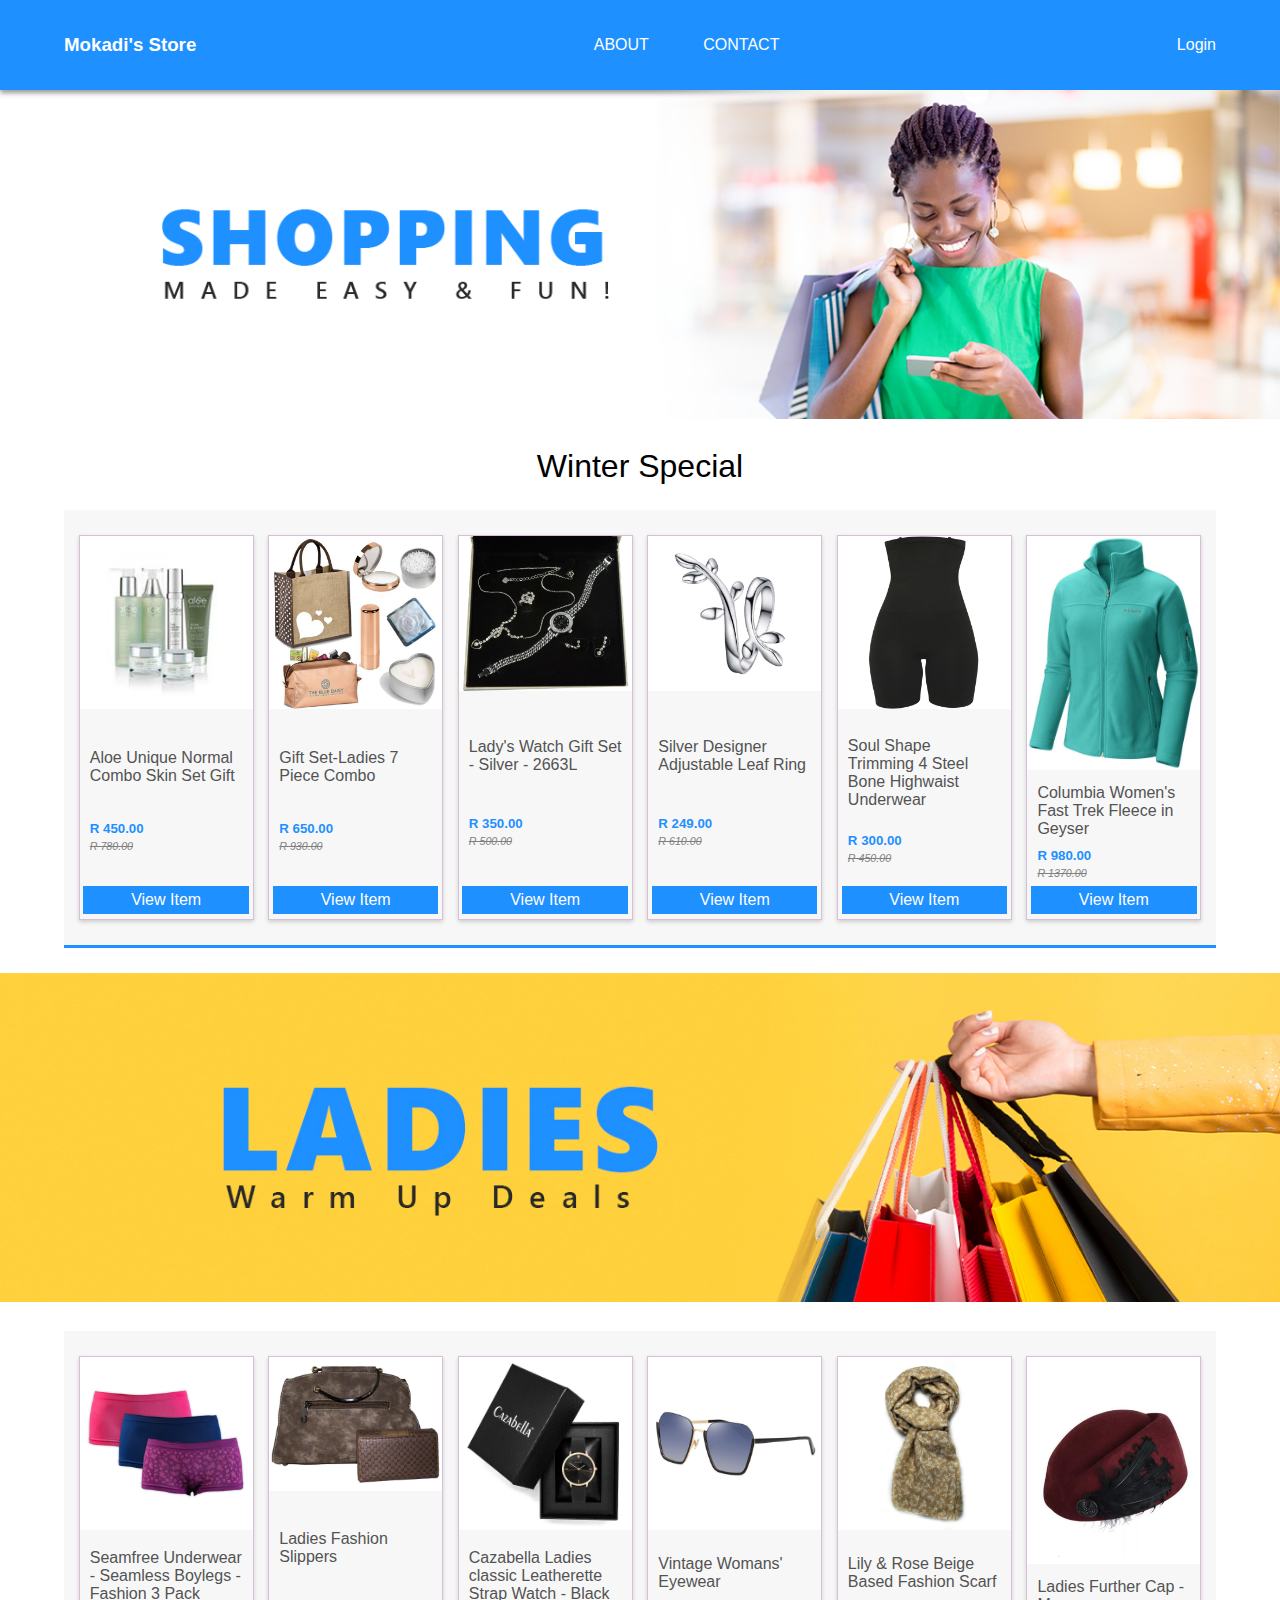
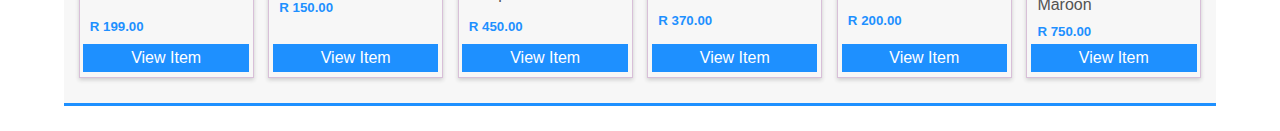
<file: index.html>
<!DOCTYPE html>
<html lang="en">
  <head>
    <meta charset="UTF-8" />
    <meta http-equiv="X-UA-Compatible" content="IE=edge" />
    <meta name="viewport" content="width=device-width, initial-scale=1.0" />
    <link rel="stylesheet" href="style.css" />
    <title>Mokadi's eCommerce</title>
  </head>
  <body>
    <nav>
      <div class="nav-wrapper">
        <h3>Mokadi's Store</h3>
        <div class="menu">
          <ul>
            <li><a href="./about.html">ABOUT</a></li>
            <li><a href="./contact.html">CONTACT</a></li>
          </ul>
        </div>

        <a href="#">Login</a>
      </div>
    </nav>

    <img src="./img/banner.png" alt="" />

    <h1 class="special">Winter Special</h1>

    <div class="container">
      <div class="item">
        <div class="item-img">
          <img src="././img/1.jpeg" alt="" />
        </div>
        <div class="item-description">
          <p>Aloe Unique Normal Combo Skin Set Gift</p>
        </div>
        <div class="item-price">
          <h5>R 450.00</h5>
          <i>R 780.00</i>
        </div>
        <div class="item-buy">
          <a href="./products/product1.html">View Item</a>
        </div>
      </div>
      <div class="item">
        <div class="item-img">
          <img src="././img/2.jpeg" alt="" />
        </div>
        <div class="item-description">
          <p>Gift Set-Ladies 7 Piece Combo</p>
        </div>
        <div class="item-price">
          <h5>R 650.00</h5>
          <i>R 930.00</i>
        </div>
        <div class="item-buy">
          <a href="./products/product2.html">View Item</a>
        </div>
      </div>
      <div class="item">
        <div class="item-img">
          <img src="././img/3.jpeg" alt="" />
        </div>
        <div class="item-description">
          <p>Lady's Watch Gift Set - Silver - 2663L</p>
        </div>
        <div class="item-price">
          <h5>R 350.00</h5>
          <i>R 500.00</i>
        </div>
        <div class="item-buy">
          <a href="./products/product3.html">View Item</a>
        </div>
      </div>
      <div class="item">
        <div class="item-img">
          <img src="././img/4.jpeg" alt="" />
        </div>
        <div class="item-description">
          <p>Silver Designer Adjustable Leaf Ring</p>
        </div>
        <div class="item-price">
          <h5>R 249.00</h5>
          <i>R 610.00</i>
        </div>
        <div class="item-buy">
          <a href="./products/product4.html">View Item</a>
        </div>
      </div>
      <div class="item">
        <div class="item-img">
          <img src="././img/5.jpeg" alt="" />
        </div>
        <div class="item-description">
          <p>Soul Shape Trimming 4 Steel Bone Highwaist Underwear</p>
        </div>
        <div class="item-price">
          <h5>R 300.00</h5>
          <i>R 450.00</i>
        </div>
        <div class="item-buy">
          <a href="./products/product5.html">View Item</a>
        </div>
      </div>
      <div class="item">
        <div class="item-img">
          <img src="././img/6.jpeg" alt="" />
        </div>
        <div class="item-description">
          <p>Columbia Women's Fast Trek Fleece in Geyser</p>
        </div>
        <div class="item-price">
          <h5>R 980.00</h5>
          <i>R 1370.00</i>
        </div>
        <div class="item-buy">
          <a href="./products/product6.html">View Item</a>
        </div>
      </div>
    </div>

    <img src="./img/section2.jpg" alt="" />

    <div class="container">
      <div class="item">
        <div class="item-img">
          <img src="./img/a.jpeg" alt="" />
        </div>
        <div class="item-description">
          <p>Seamfree Underwear - Seamless Boylegs - Fashion 3 Pack</p>
        </div>
        <div class="item-price">
          <h5>R 199.00</h5>
        </div>
        <div class="item-buy">
          <a href="./checkout.html">View Item</a>
        </div>
      </div>
      <div class="item">
        <div class="item-img">
          <img src="./img/b.jpeg" alt="" />
        </div>
        <div class="item-description">
          <p>Ladies Fashion Slippers</p>
        </div>
        <div class="item-price">
          <h5>R 150.00</h5>
        </div>
        <div class="item-buy">
          <a href="./checkout.html">View Item</a>
        </div>
      </div>
      <div class="item">
        <div class="item-img">
          <img src="./img/c.jpeg" alt="" />
        </div>
        <div class="item-description">
          <p>Cazabella Ladies classic Leatherette Strap Watch - Black</p>
        </div>
        <div class="item-price">
          <h5>R 450.00</h5>
        </div>
        <div class="item-buy">
          <a href="./checkout.html">View Item</a>
        </div>
      </div>
      <div class="item">
        <div class="item-img">
          <img src="./img/d.jpeg" alt="" />
        </div>
        <div class="item-description">
          <p>Vintage Womans' Eyewear</p>
        </div>
        <div class="item-price">
          <h5>R 370.00</h5>
        </div>
        <div class="item-buy">
          <a href="./checkout.html">View Item</a>
        </div>
      </div>
      <div class="item">
        <div class="item-img">
          <img src="./img/e.jpeg" alt="" />
        </div>
        <div class="item-description">
          <p>Lily & Rose Beige Based Fashion Scarf</p>
        </div>
        <div class="item-price">
          <h5>R 200.00</h5>
        </div>
        <div class="item-buy">
          <a href="./checkout.html">View Item</a>
        </div>
      </div>
      <div class="item">
        <div class="item-img">
          <img src="./img/f.jpeg" alt="" />
        </div>
        <div class="item-description">
          <p>Ladies Further Cap - Maroon</p>
        </div>
        <div class="item-price">
          <h5>R 750.00</h5>
        </div>
        <div class="item-buy">
          <a href="./checkout.html">View Item</a>
        </div>
      </div>
    </div>
  </body>
</html>
</file>
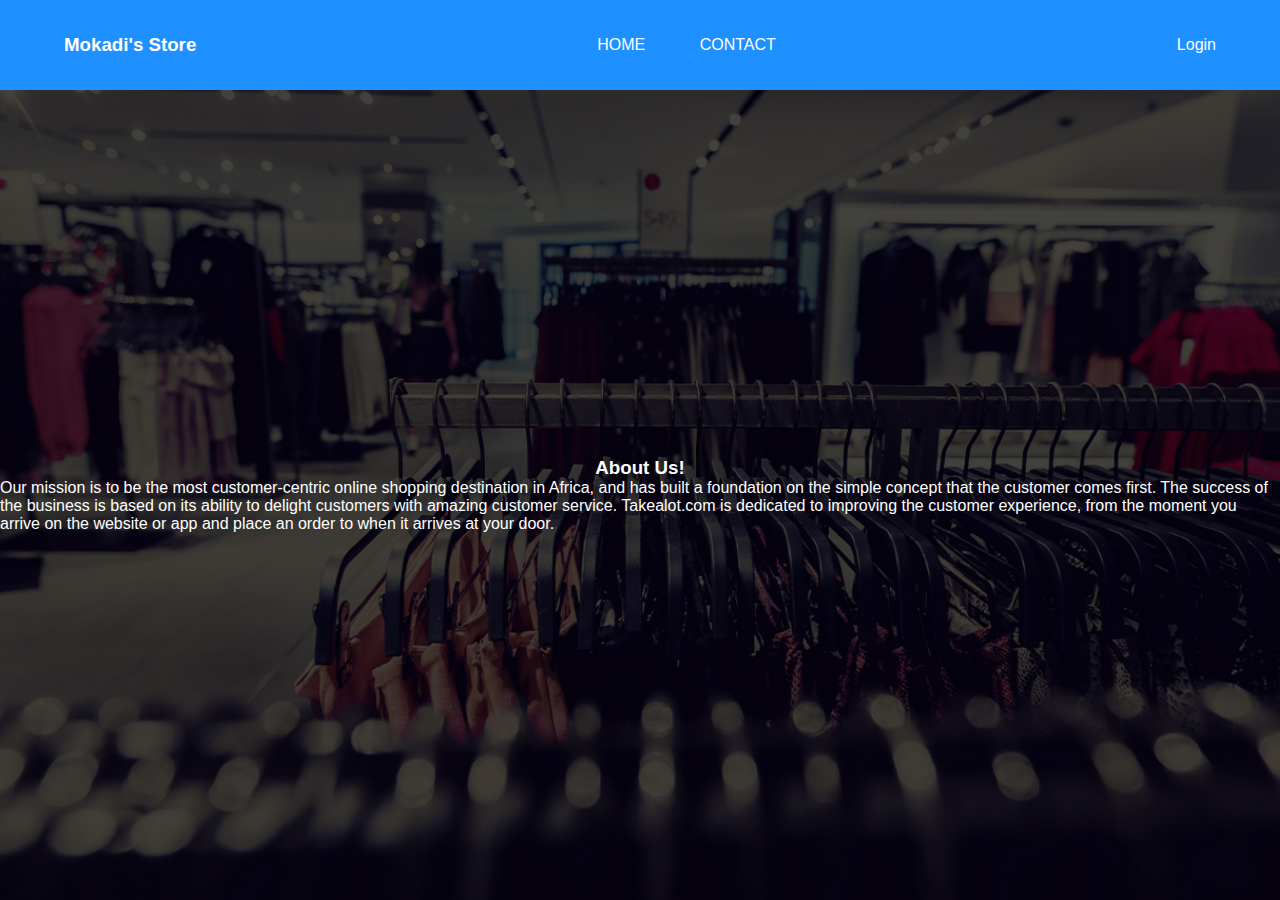
<file: about.html>
<!DOCTYPE html>
<html lang="en">
<head>
    <meta charset="UTF-8">
    <meta http-equiv="X-UA-Compatible" content="IE=edge">
    <meta name="viewport" content="width=device-width, initial-scale=1.0">
    <link rel="stylesheet" href="style.css">
    <title>About Us</title>
</head>
<body>

    <nav>
        <div class="nav-wrapper">
            <h3>Mokadi's Store</h3>
            <div class="menu">
                <ul>
                    <li><a href="./index.html">HOME</a></li>
                    <li><a href="./contact.html">CONTACT</a></li>
                </ul>
            </div>

            <a href="#">Login</a>
        </div>
    </nav>

    <div class="about">
        <h3>About Us!</h3>

        <p>Our mission is to be the most customer-centric online shopping destination in Africa, and has built a foundation on the simple concept that the customer comes first.

            The success of the business is based on its ability to delight customers with amazing customer service. Takealot.com is dedicated to improving the customer experience, from the moment you arrive on the website or app and place an order to when it arrives at your door.</p>
    </div>
    
</body>
</html>
</file>
<file: style.css>
* {
  padding: 0;
  margin: 0;
  font-family: "Segoe UI", Tahoma, Geneva, Verdana, sans-serif;
}

img {
  width: 100%;
}

nav {
  box-shadow: #979797 0px 3px 5px;
  background-color: dodgerblue;
  height: 10vh;
  display: flex;
  align-items: center;
}

.nav-wrapper {
  width: 90%;
  margin: 0 auto;
  display: flex;
  align-items: center;
  justify-content: space-between;
  color: white;
}

.nav-wrapper li {
  display: inline-block;
  padding: 5px 25px;
  text-decoration: none;
}

.nav-wrapper li:hover {
  color: #cecece;
  cursor: pointer;
}

.nav-wrapper a {
  text-decoration: none;
  color: white;
}

.nav-wrapper a:hover {
  color: #cecece;
  cursor: pointer;
}

.special {
  text-align: center;
  font-weight: lighter;
  margin: 25px auto;
}

.container {
  width: 90%;
  margin: 25px auto;
  display: flex;
  flex-wrap: wrap;
  align-items: stretch;
  justify-content: space-evenly;
  border-bottom: dodgerblue medium solid;
  padding: 25px 0;
  background-color: #f7f7f7;
}

.item {
  width: 15%;
  border: thistle thin solid;
  box-shadow: #cecece 0px 2px 4px;
  cursor: pointer;
  overflow: hidden;
  display: flex;
  flex-direction: column;
  align-items: stretch;
  justify-content: space-between;
}

.item:hover {
  box-shadow: #a5a4a4 0px 3px 6px;
}

.item-img:hover img {
  transform: scale(1.1);
}

.item-description {
  padding: 10px;
  color: #535353;
}

.item-price h5 {
  color: dodgerblue;
  padding: 0 10px;
}

.item-price i {
  font-size: 8pt;
  text-decoration: line-through;
  color: grey;
  padding: 0 10px;
}

.item-buy {
  margin: 5px auto;
  padding: 5px;
  width: 90%;
  text-align: center;
  background-color: dodgerblue;
  cursor: pointer;
}

.item-buy a {
  text-decoration: none;
  color: white;
}

.item-buy:hover {
  background-color: #167ee6;
}

.item-buy:active {
  background-color: #53a6fa;
}

/* Checkout Page */

.checkout {
  background-color: #167ee6;
  width: 100%;
  height: 90vh;
  background-image: url(./img/checkout.jpg);
  background-position: center;
  background-repeat: no-repeat;
  background-size: cover;
}

.checkout form {
  padding-top: 50px;
  width: 40%;
  margin-left: 50px;
  display: flex;
  flex-direction: column;
}

.checkout input,
textarea {
  outline: none;
  padding: 10px;
  border: #cacaca 2px solid;
  margin: 5px 0;
  border-radius: 10px;
}

.btn {
  margin: 5px auto;
  padding: 5px;
  text-decoration: none;
  text-align: center;
  background-color: dodgerblue;
  cursor: pointer;
  text-decoration: none;
  color: white;
  border-radius: 10px;
}

.btn:hover {
  background-color: #167ee6;
}

.btn:active {
  background-color: #53a6fa;
}

/* About Us */

.about {
  background-color: #167ee6;
  width: 100%;
  height: 90vh;
  background-image: url(./img/about.jpg);
  background-position: center;
  background-repeat: no-repeat;
  background-size: cover;
  display: flex;
  flex-direction: column;
  align-items: center;
  justify-content: center;
  color: white;
}

/* Contact */

.contact {
  background-color: #167ee6;
  width: 100%;
  height: 90vh;
  background-image: url(./img/contact.jpg);
  background-position: center;
  background-repeat: no-repeat;
  background-size: cover;
  display: flex;
  flex-direction: column;
  align-items: center;
  justify-content: center;
  color: white;
}

.contact form {
  padding-top: 50px;
  width: 40%;
  margin-left: 50px;
  display: flex;
  flex-direction: column;
}

.contact input,
textarea {
  outline: none;
  padding: 10px;
  border: #cacaca 2px solid;
  margin: 5px 0;
  border-radius: 10px;
}

/* Item Info Page */

.fill {
  background-color: #fff;
  height: 60vh;
  overflow: hidden;
}

.img {
  width: 50%;
  margin-left: 0;
}

.img .large-img img {
  width: 100%;
}

.img .large-img,
.small-img {
  width: 80%;
  margin: 5px auto;
}

.img .small-img img {
  width: 20%;
}

.description {
  width: 50%;
}

.description h4 {
  color: #167ee6;
}

.tbl-title {
  font-weight: bold;
}

table {
  margin-top: 25px;
  width: 100%;
  border-collapse: collapse;
  border-radius: 10px;
}

tr:nth-child(even) {
  background-color: #f0f0f0;
}

td {
  margin: 0;
  padding: 5px;
  border: #979797 thin solid;
}

.btn-buy {
  width: 30%;
  margin-left: 0;
  border-radius: 5px;
}
</file>
